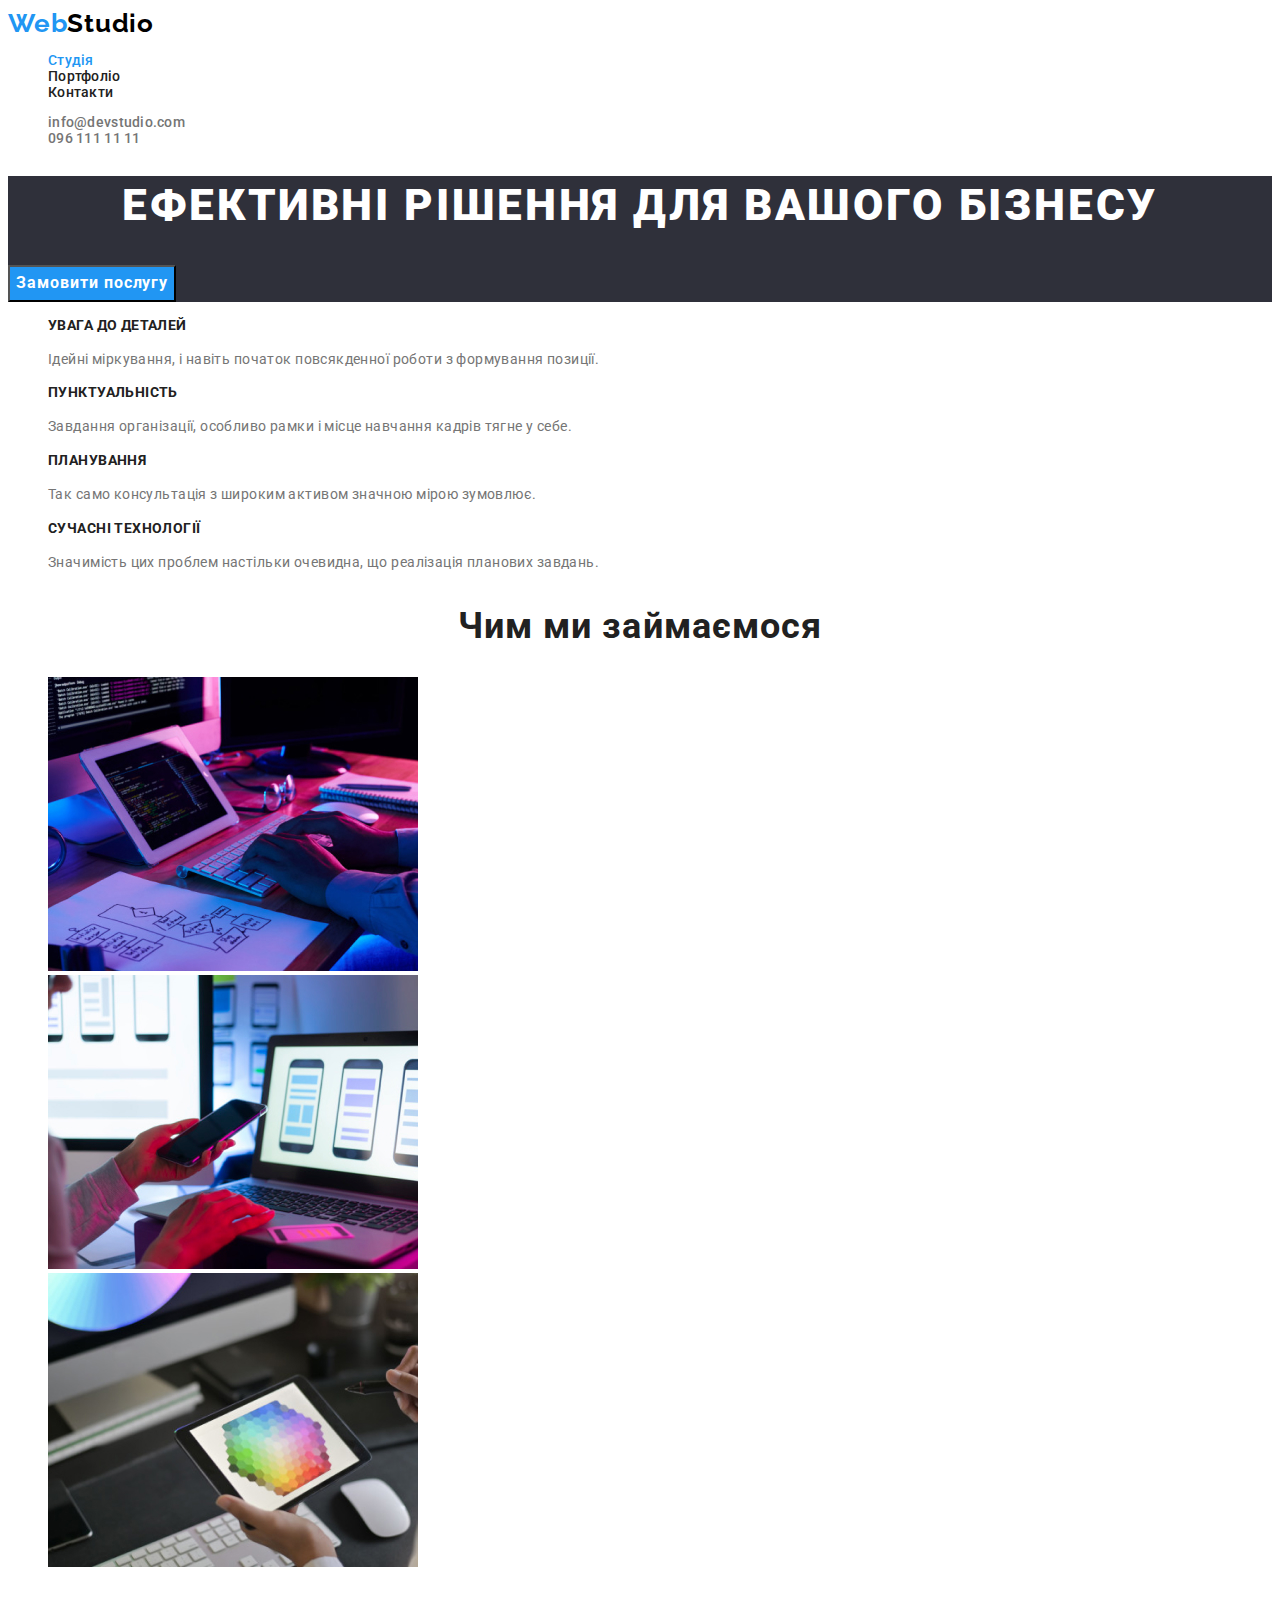
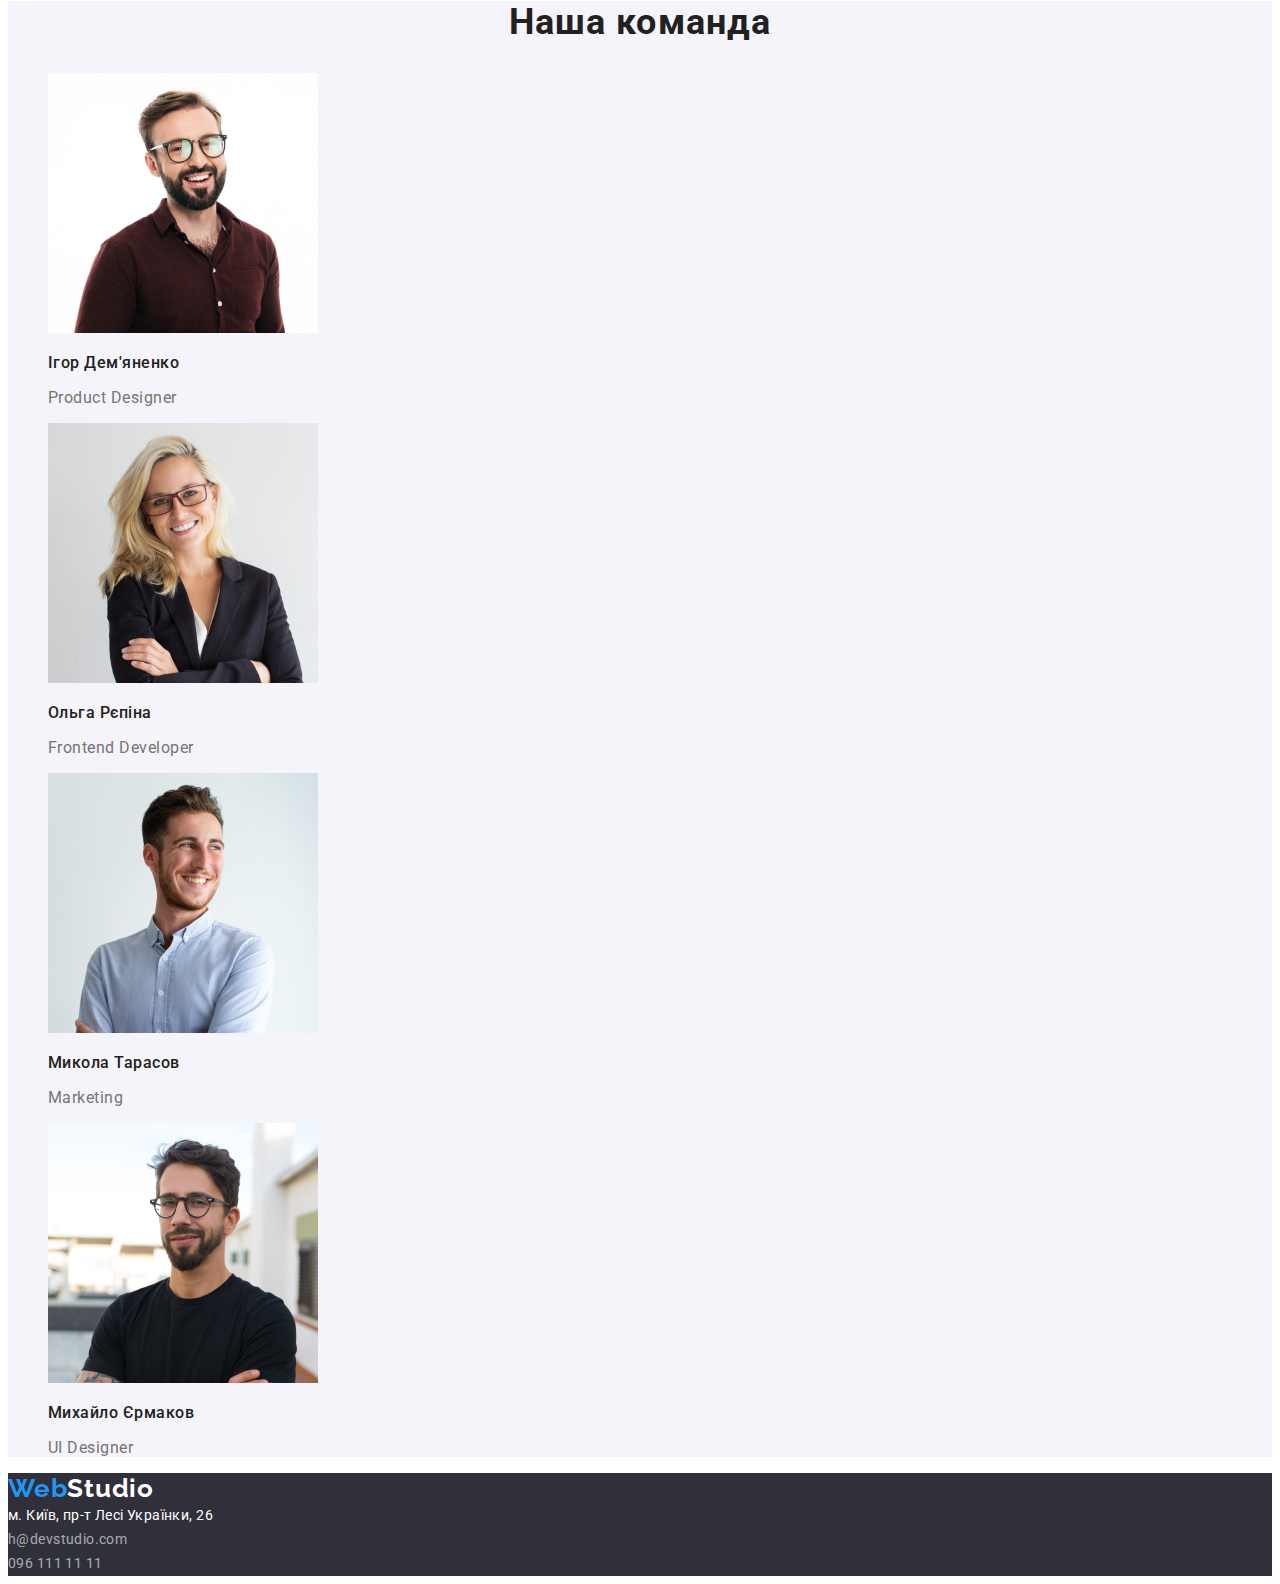
<file: index.html>
<!DOCTYPE html>
    <html lang="uk">
        <head>
        <meta charset="UTF-8">
        <meta http-equiv="X-UA-Compatible" content="IE=edge">
        <meta name="viewport" content="width=<device-width>, initial-scale=1.0">
        <title>WebStudio</title>
        <link rel="preconnect" href="https://fonts.gstatic.com" crossorigin>
        <link href="https://fonts.googleapis.com/css2?family=Raleway:wght@700&family=Roboto:wght@400;500;700;900&display=swap" rel="stylesheet">
        <link rel="preconnect" href="https://fonts.googleapis.com">
        <link rel="stylesheet" href="./css/styles.css">
    </head>
    
    <body>
        <!--Шапка-->
    <header>
    <nav>
        <a href="./index.html" class="logo">Web<span class="logo-text">Studio</span></a>
        <ul class="site-nav list">
            <li><a href="" class="link current">Студія</a></li>
            <li><a href="./portfolio.html" class="link">Портфоліо</a></li>
            <li><a href="" class="link">Контакти</a></li>
        </ul>
    </nav>
        
        <ul class="auth-nav list">
            <li><a href="mailto:h@devstudio.com" class="link">info@devstudio.com</a></li>
            <li><a href="tel:0961111111" class="link">096 111 11 11</a></li>
        </ul>
    </header>
    
    <main>
        <!--Герой-->
    <div>
    <section class="hero">
         <h1 class="hero-text">Ефективні рішення для вашого бізнесу</h1>
        <button type="button" class="hero-button">Замовити послугу</button>
    </section>
    </div>
         <!--Принципи роботи-->
    <section class="section">
    <ul class="list">
        <li>
            <h3 class="section-title">УВАГА ДО ДЕТАЛЕЙ</h3>
            <p class="section-text">Ідейні міркування, і навіть початок повсякденної роботи з формування позиції.</p>
        </li>
        <li>
            <h3 class="section-title">ПУНКТУАЛЬНІСТЬ</h3>
            <p class="section-text">Завдання організації, особливо рамки і місце навчання кадрів тягне у себе.</p>
        </li>
        <li>
            <h3 class="section-title">ПЛАНУВАННЯ</h3>
            <p class="section-text">Так само консультація з широким активом значною мірою зумовлює.</p>
        </li>
        <li>
            <h3 class="section-title">СУЧАСНІ ТЕХНОЛОГІЇ</h3>
            <p class="section-text">Значимість цих проблем настільки очевидна, що реалізація планових завдань.</p>
        </li>
    </ul>
    </section>
        <!--Приклади роботи-->
    <section class="post">
        <h2 class="post-title">Чим ми займаємося</h2>
        <ul class="list">
            <li>
            <img src="./images/box1.jpg" class="post-photo" alt="Приклад1" width="370">
            </li>
            <li>
            <img src="./images/box2.jpg" class="post-photo" alt="Приклад2" width="370">
            </li>
            <li>
             <img src="./images/box3.jpg" class="post-photo" alt="Приклад3" width="370">
            </li>
        </ul>
    </section>
        <!--Співробітники-->
    <section class="team">
        <h2 class="team-title">Наша команда</h2>
        <ul class="list">
            <li>
                <img src="./images/img1.jpg" class="team-photo" alt="Фото1" width="270">
                <h3 class="team-subtitle" >Ігор Дем'яненко</h3>
                <p class="team-text">Product Designer</p>
            </li>
            <li>
                <img src="./images/img2.jpg" class="team-photo" alt="Фото2" width="270">
                <h3 class="team-subtitle">Ольга Рєпіна</h3>
                <p class="team-text">Frontend Developer</p>
            </li>
            <li>
                <img src="./images/img3.jpg" class="team-photo" alt="Фото3" width="270">
                <h3 class="team-subtitle">Микола Тарасов</h3>
                <p class="team-text">Marketing</p>
            </li>
            <li>
                <img src="./images/img4.jpg"  class="team-photo" alt="Фото4" width="270">
                <h3 class="team-subtitle">Михайло Єрмаков</h3>
                <p class="team-text">UI Designer</p>
            </li>
        </ul>
    </section>
    </main>
        <!--Футер-->
    <footer class="basement">
        <a href="" class="logo">Web<span class="logo-text">Studio</span></a>
        <address>
           <a href="" class="link">м. Київ, пр-т Лесі Українки, 26</a><br><a href="mailto:h@devstudio.com" class="link address">h@devstudio.com</a><br><a href="tel:0961111111" class="link address"> 096 111 11 11</a>
        </address>
    </footer>
</body>
</html>
</file>
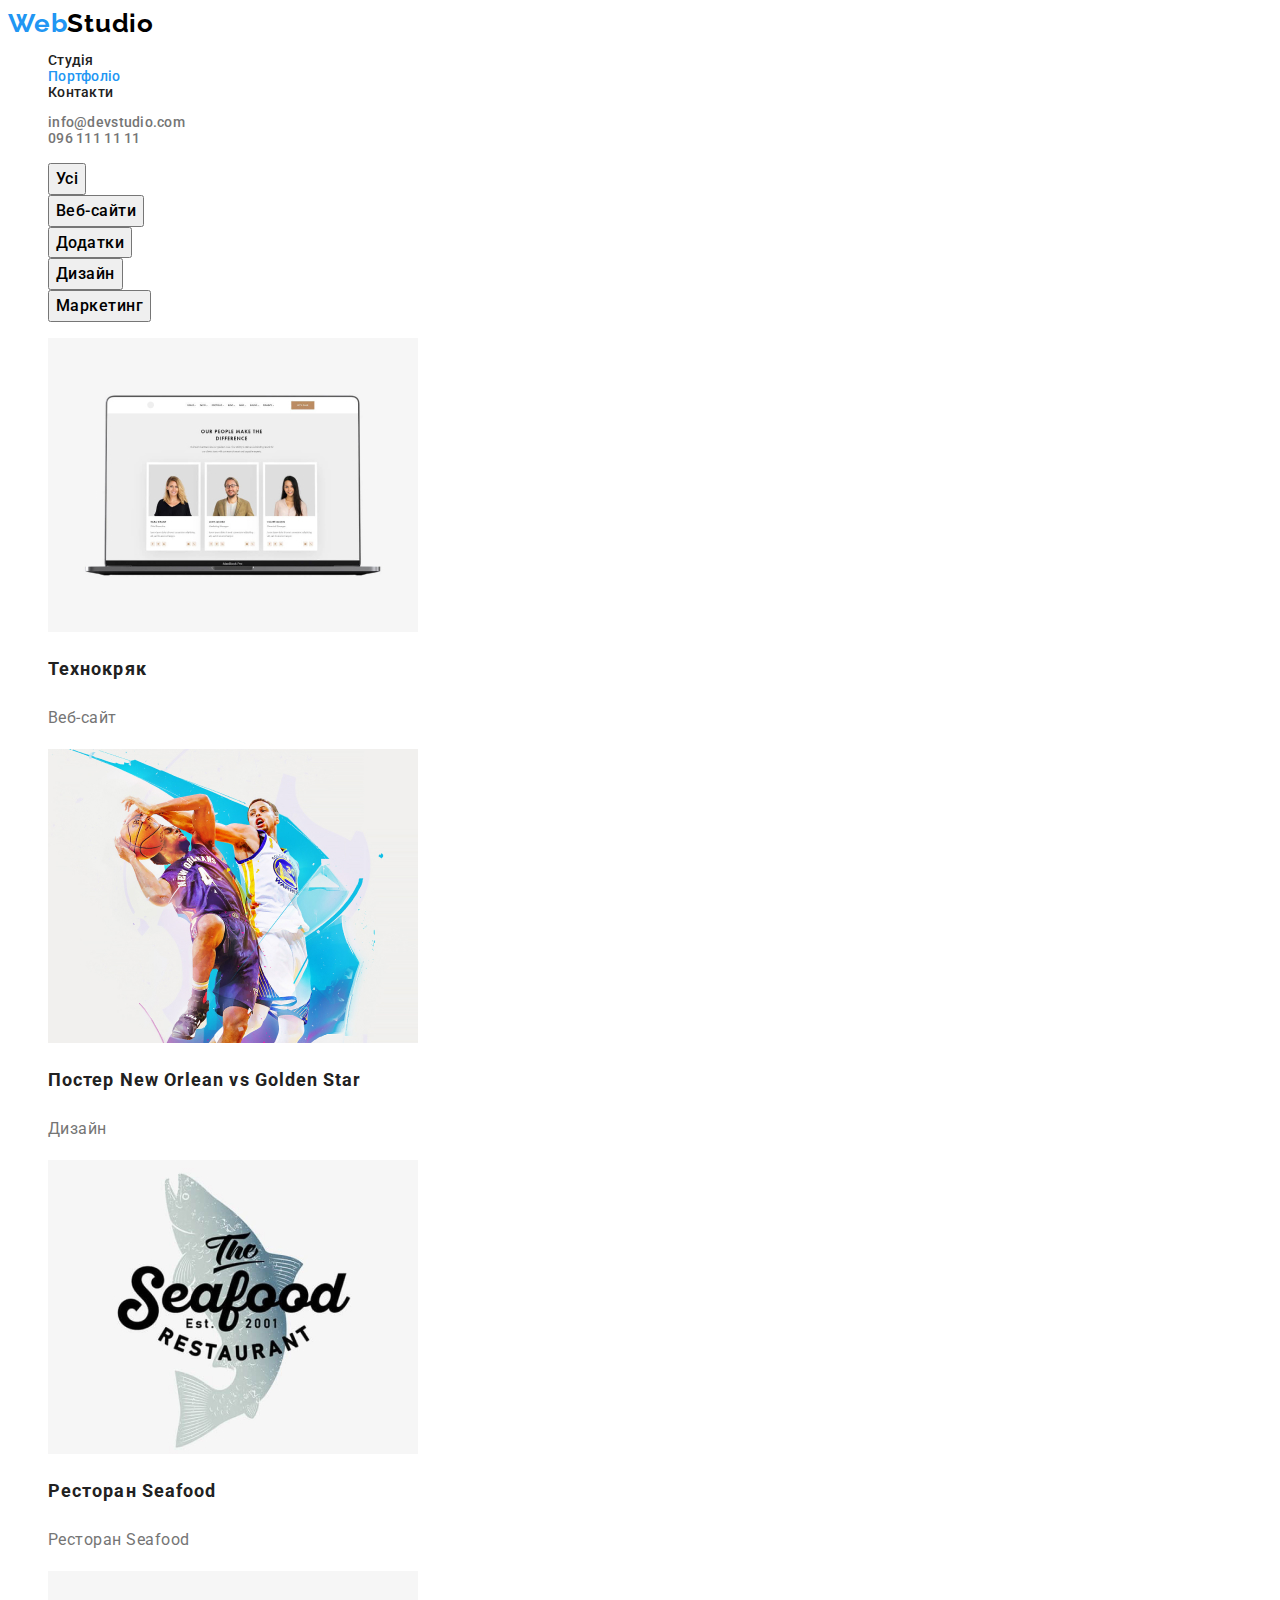
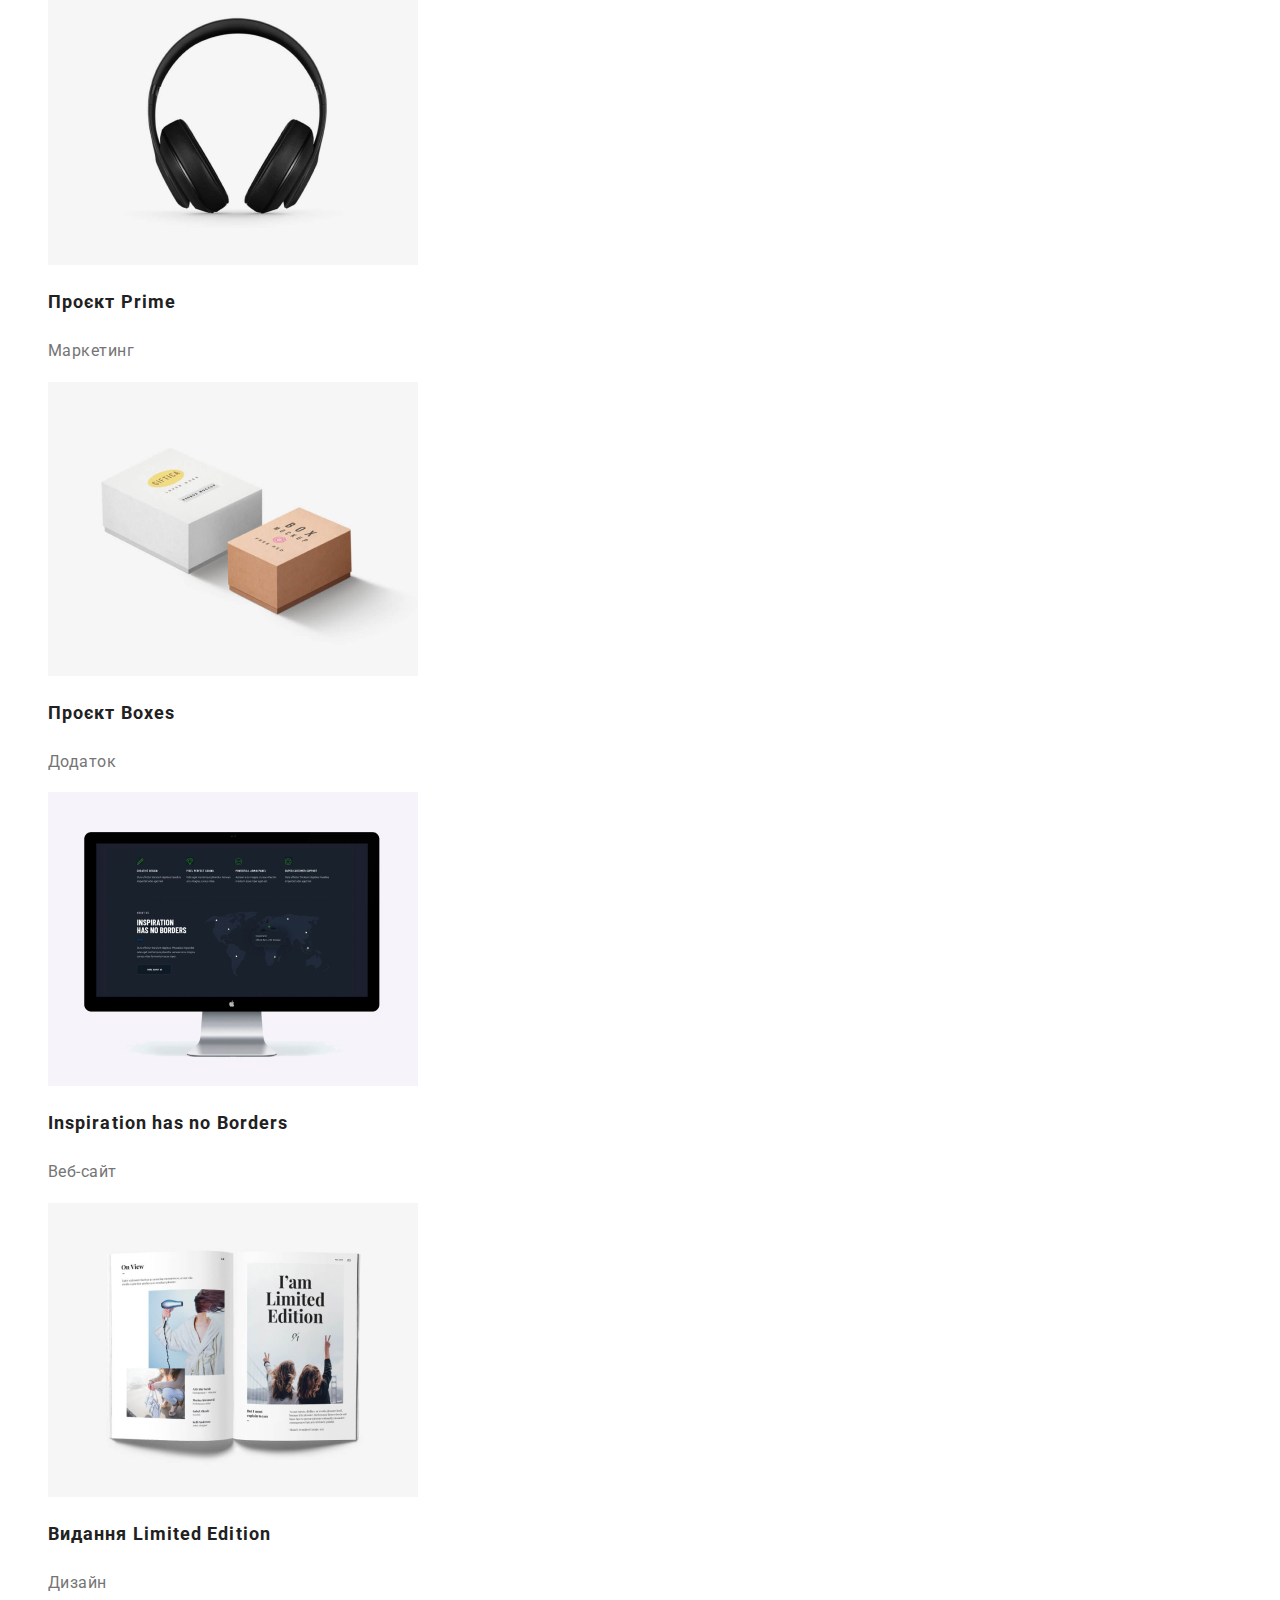
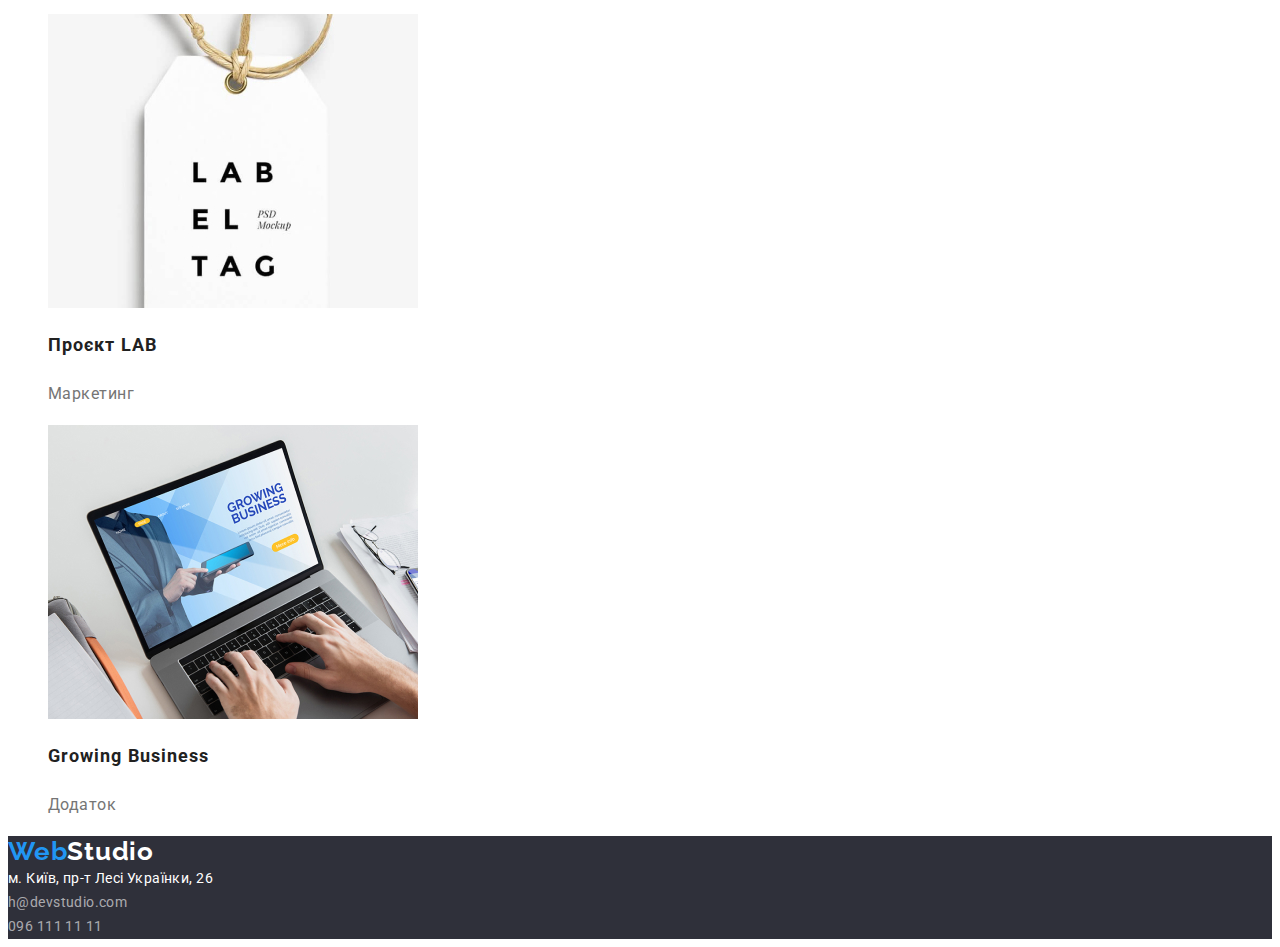
<file: portfolio.html>
<!DOCTYPE html>
<html lang="uk">

<head>
    <meta charset="UTF-8">
    <meta http-equiv="X-UA-Compatible" content="IE=edge">
    <meta name="viewport" content="width=<device-width>, initial-scale=1.0">
    <title>WebStudio</title>
    <link rel="preconnect" href="https://fonts.googleapis.com">
    <link rel="preconnect" href="https://fonts.gstatic.com" crossorigin>
    <link href="https://fonts.googleapis.com/css2?family=Raleway:wght@700&family=Roboto:wght@400;500;700;900&display=swap" rel="stylesheet">
    <link rel="stylesheet" href="./css/styles.css">
</head>

<body>
    <!--Шапка-->
    <header>
        <nav>
            <a href="./index.html" class="logo">Web<span class="logo-text">Studio</span></a>
            <ul class="site-nav list">
                <li><a href="./index.html" class="link">Студія</a></li>
                <li><a href="./index.html" class="link current">Портфоліо</a></li>
                <li><a href="" class="link">Контакти</a></li>
            </ul>
        </nav>

        <ul class="auth-nav list">
            <li><a href="mailto:h@devstudio.com" class="link">info@devstudio.com</a></li>
            <li><a href="tel:0961111111" class="link">096 111 11 11</a></li>
        </ul>
    </header>
    <main>
     <section class="portfolio">
        <ul class="list">
            <li>
                <button type="button" class="portfolio-button">Усі</button>
            </li>
            <li>
                <button type="button" class="portfolio-button">Веб-сайти</button>
            </li>
            <li>
                <button type="button" class="portfolio-button">Додатки</button>
            </li>
            <li>
                <button type="button" class="portfolio-button">Дизайн</button>
            </li>
            <li>
                <button type="button" class="portfolio-button">Маркетинг</button>
            </li>
        </ul>
        <ul class="list">
            <li>
                <a href="">
                    <img src="./images/Project1.jpg" class="portfolio-photo" alt="Проект1" width="370">
                    <h2 class="portfolio-title">Технокряк</h2>
                    <h3 class="portfolio-text">Веб-сайт</h3>
                </a>
            
            </li>
            <li>
                <a href="">
                    <img src="./images/Project2.jpg" class="portfolio-photo" alt="Проект2" width="370">
                    <h2 class="portfolio-title">Постер New Orlean vs Golden Star</h2>
                    <h3 class="portfolio-text">Дизайн</h3>
                </a>

            </li>
            <li> 
                <a href="">                                                              
                    <img src="./images/Project3.jpg" class="portfolio-photo" alt="Проект3" width="370">
                    <h2 class="portfolio-title">Ресторан Seafood</h2>
                    <h3 class="portfolio-text">Ресторан Seafood</h3>
                </a>

            </li>
            <li>
                <a href="">
                    <img src="./images/Project4.jpg" class="portfolio-photo" alt="Проект4" width="370">
                    <h2 class="portfolio-title">Проєкт Prime</h2>
                    <h3 class="portfolio-text">Маркетинг</h3>
                </a>

            </li>
            <li>
                <a href="">
                    <img src="./images/Project5.jpg" class="portfolio-photo" alt="Проект5" width="370">
                    <h2 class="portfolio-title">Проєкт Boxes</h2>
                    <h3 class="portfolio-text">Додаток</h3>
                </a>

            </li>
            <li>
                <a href="">
                    <img src="./images/Project6.jpg" class="portfolio-photo" alt="Проект6" width="370">
                    <h2 class="portfolio-title">Inspiration has no Borders</h2>
                    <h3 class="portfolio-text">Веб-сайт</h3>
                </a>

            </li>
            <li>
                <a href="">
                    <img src="./images/Project7.jpg" class="portfolio-photo" alt="Проект7" width="370">
                    <h2 class="portfolio-title">Видання Limited Edition</h2>
                    <h3 class="portfolio-text">Дизайн</h3>
                </a>

            </li>
            <li>
                <a href="">
                    <img src="./images/Project8.jpg" class="portfolio-photo" alt="Проект8" width="370">
                    <h2 class="portfolio-title">Проєкт LAB</h2>
                    <h3 class="portfolio-text">Маркетинг</h3>
                </a>

            </li>
            <li>
                <a href="">
                    <img src="./images/Project9.jpg" class="portfolio-photo" alt="Проект9" width="370">
                    <h2 class="portfolio-title">Growing Business</h2>
                    <h3 class="portfolio-text">Додаток</h3>
                </a>

            </li>
        </ul>
    

    </section>
    </main>
        <!--Футер-->
    
    <footer class="basement">
        <a href="" class="logo">Web<span class="logo-text">Studio</span></a>
        <address>
           <a href="" class="link">м. Київ, пр-т Лесі Українки, 26</a><br><a href="mailto:h@devstudio.com" class="link address">h@devstudio.com</a><br><a href="tel:0961111111" class="link address"> 096 111 11 11</a>
        </address>
    </footer>
</body>
</html>
</file>
<file: css/styles.css>
:root {
    --title-text-color: #212121;
    --paragraph-text-color: #757575;
    --primary-white-color: #FFFFFF;
    --logo-text-color: #2196F3;
    --logo-black-color: #000000;
    --background-white: #FFFFFF;
    --background-black: #2F303A;
    --background-beige: #F5F4FA;
    --background-blue: #2196F3;
    --backgroung-button: #F5F4FA;
}

body {
    
    color: var(--logo-black-color);
    font-family: Roboto, sans-serif;
    font-style: normal;
    background-color: var(--background-white);
}
         
        /*header*/

.list {
    
    list-style: none;
}

.logo {
    
    font-family: 'Raleway';
    font-weight: 700;
    font-size: 26px;
    line-height: 1.19;
    letter-spacing: 0.03em;
    color: var(--logo-text-color);
}

.logo:hover {
    color: var(--logo-text-color);
}

.logo .logo-text {
    color: var(--logo-black-color);
}

.logo .ingredient {
    
    color: var(--logo-text-color);
}

.site-nav .link {
    color: var(--title-text-color);
}

.auth-nav .link {
    color: var(--paragraph-text-color);
}

.site-nav,
.auth-nav {
    
    font-weight: 500;
    font-size: 14px;
    line-height: 1.14;
    letter-spacing: 0.02em;
  
}

a {
    text-decoration: none;
}

.link {
    
    color: var(--title-text-color);
}

.link:hover,
.link:focus {
    
    color: var(--logo-text-color);
}

        /*hero*/

.hero {
    
    background-color: var(--background-black);
}
                                                                
.hero-text {
    
    color: var(--primary-white-color); 
    font-weight: 900;
    font-size: 44px;
    line-height: 1.36;
    letter-spacing: 0.06em;
    text-align: center;
    text-transform: uppercase;
   
}



.hero-button {
    
    color: var(--primary-white-color);
    background-color: var(--background-blue);
    font-weight: 700;
    font-size: 16px;
    line-height: 1.88;
    letter-spacing: 0.06em;
    text-align: center;
    font-family: inherit;
    
}
    
        /*Принципи*/

.section-title {
    
    color: var(--title-text-color);
    font-weight: 700;
    font-size: 14px;
    line-height: 1.14;
    letter-spacing: 0.03em;
    
}

.section-text {
    
    color: var(--paragraph-text-color);
    font-weight: 400;
    font-size: 14px;
    line-height: 1.71;
    letter-spacing: 0.03em;
}
        
        /*Приклади*/

.post-title {
    
    color: var(--title-text-color);
    font-weight: 700;
    font-size: 36px;
    line-height: 1.17;
    letter-spacing: 0.03em;
    text-align: center;
  
}

        /*Команда*/

.team {
    
    background-color: var(--background-beige);
}

.team-title {
    
    color: var(--title-text-color);
    font-weight: 700;
    font-size: 36px;
    line-height: 1.17;
    letter-spacing: 0.03em;
    text-align: center;
}

.team-subtitle {
   
    color: var(--title-text-color);
    font-weight: 500;
    font-size: 16px;
    line-height: 1.19;
    letter-spacing: 0.03em;
}

.team-text {
    
    color: var(--paragraph-text-color);
    font-weight: 400;
    font-size: 16px;
    line-height: 1.19;
    letter-spacing: 0.03em;
}

        /*Футер*/

.basement .link {
    
    color: var(--primary-white-color);
    font-weight: 400;
    font-size: 14px;
    line-height: 1.71;
    letter-spacing: 0.03em;
    font-style: normal;
    
}

.basement .link:hover,
.basement .link:focus {
    
    color: var(--logo-text-color);
}



.link.address{
    color: rgba(255, 255, 255, 0.6);
} 

footer {
    
    background-color: var(--background-black);
}
.basement .logo-text {
    
    color: var(--primary-white-color);
}

        /*Портфоліо*/

.portfolio-button {
    
    color: var(--title-text-color)
    background-color: var(--backgroung-button);
    font-weight: 500;
    font-size: 16px;
    line-height: 1.62;
    letter-spacing: 0.03em;
    font-family: inherit;
       
}

.portfolio-button:hover,
.portfolio-button:focus {
    color: var(--primary-white-color);
    background-color: var(--background-blue);
}

.portfolio-title {
    
    color: var(--title-text-color);
    font-weight: 700;
    font-size: 18px;
    line-height: 2;
    letter-spacing: 0.06em;
}

.portfolio-text {
    
    color: var(--paragraph-text-color);
    font-weight: 400;
    font-size: 16px;
    line-height: 1.87;
    letter-spacing: 0.03em;
       
}

.site-nav .link.current {
    
    color: var(--logo-text-color);
}
</file>
